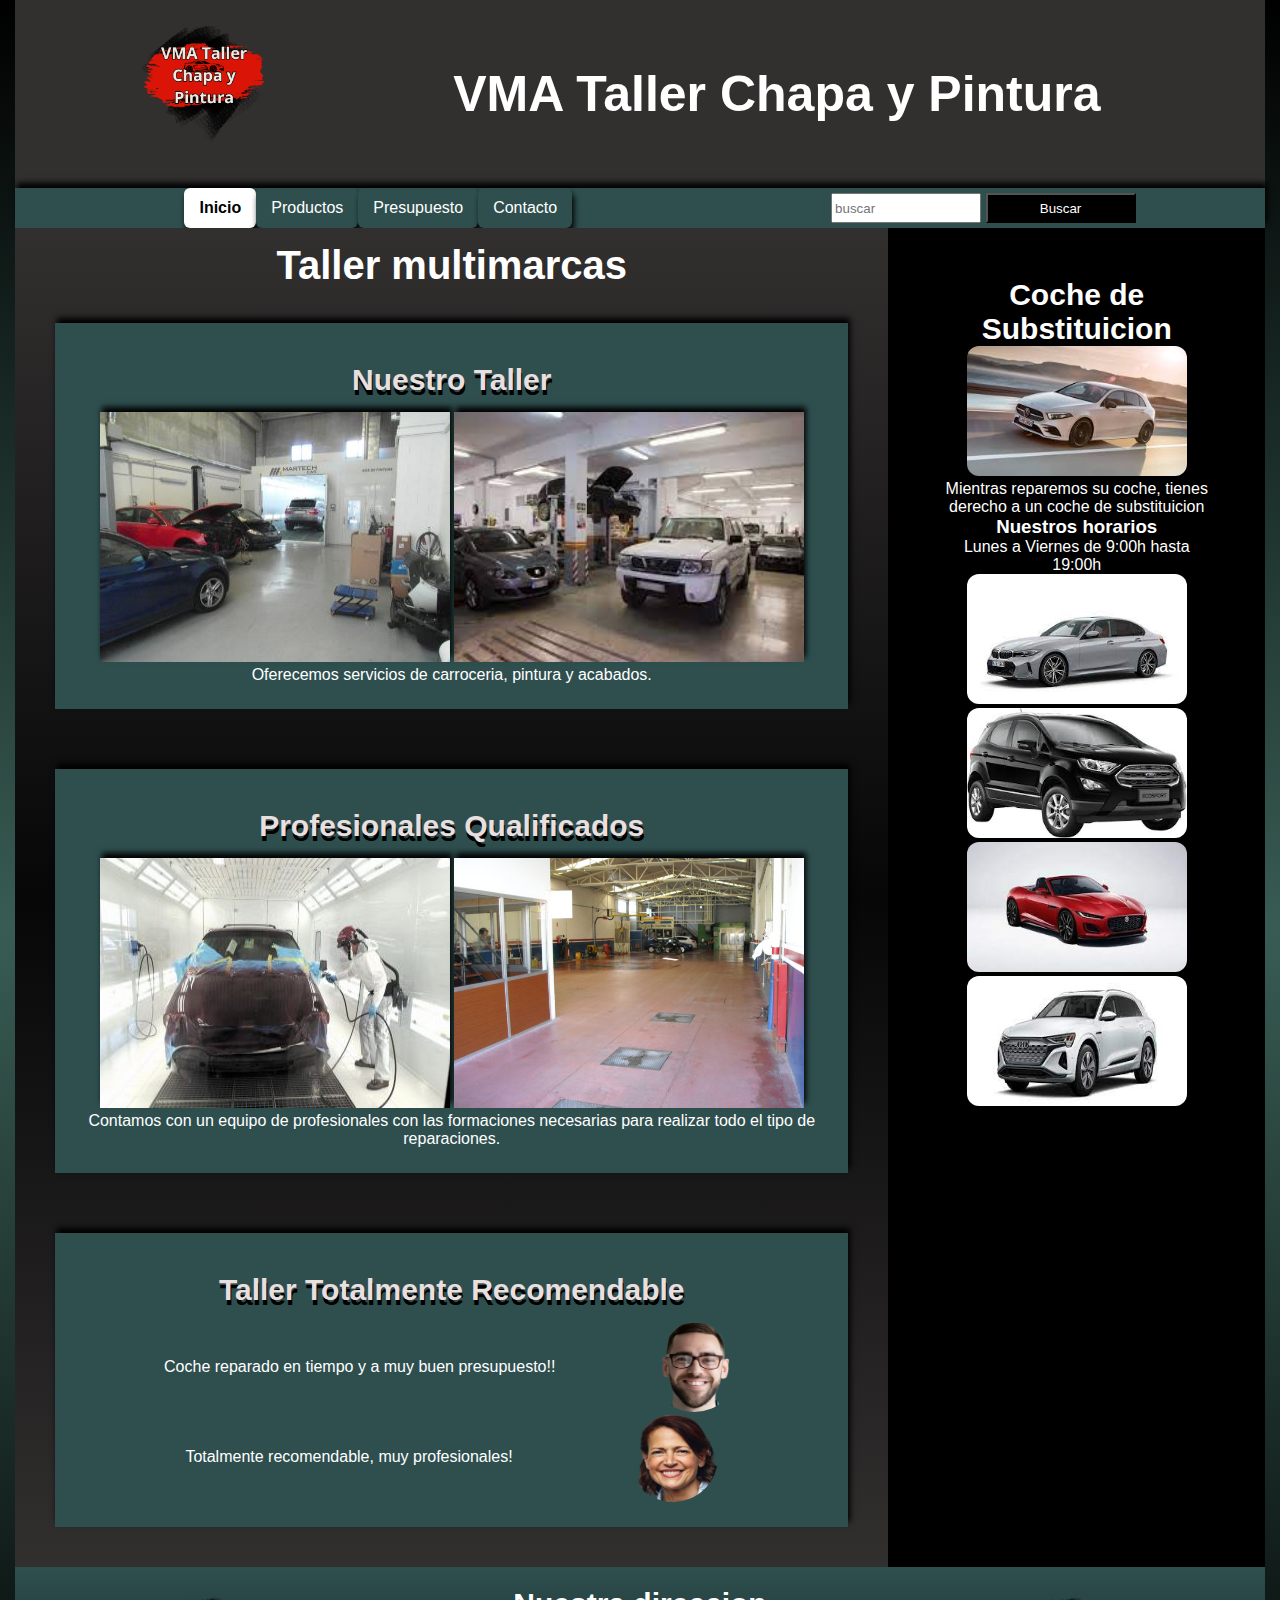
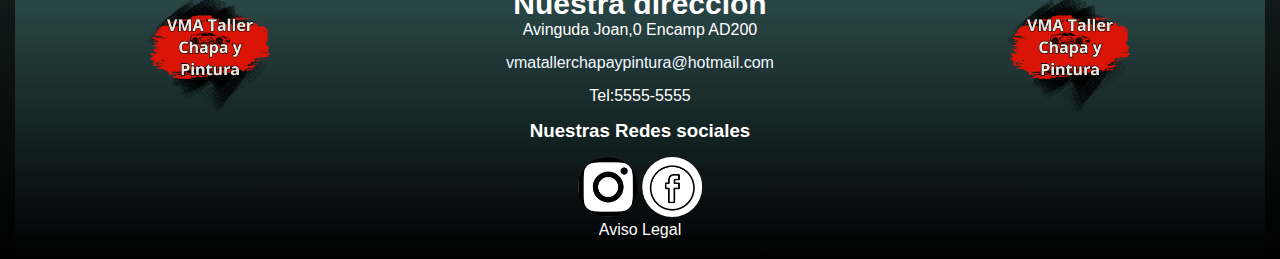
<file: virginia_almeida_trabajoHTML/trabajohtml/index.html>
<!DOCTYPE html>
<html lang="es">
<head>
    <meta charset="UTF-8">
    <meta name="viewport" content="width=device-width, initial-scale=1.0">
    <title>VMA Taller Chapa y Pintura</title>
    <!--FAVICON LOGOTIPO-->
    <link rel="icon" href="./favicon.png" type="image/x-icon">
    <!--CSS Index-->
    <link rel="stylesheet" href="./css/estilos.css">
</head>
<body>
    <!--Cabecera Index-->
    <header>
        <img class="logo" src="./assets/images/logotipo/logo.png" width="250" height="250" alt="logo">
        <h1>VMA Taller Chapa y Pintura</h1>           
   </header>
   <!--Barra de Navegacion index-->
    <nav>
        <ul class="navigation">
            <li><a class="enlace active" href="#">Inicio</a></li>
            <li><a class="enlace" href="./views/productos.html">Productos</a></li>
            <li><a class="enlace" href="./views/presupuesto.html">Presupuesto</a></li>
            <li><a class="enlace" href="./views/contacto.html">Contacto</a></li>
        </ul>
        <form>
            <input type="search" placeholder="buscar">
            <input class="negro" type="submit" value="Buscar">
        </form>
    </nav> 
    <!--Principal Index-->
    <main> 
    <!--Seccion Index-->
        <section>
            <h2>Taller multimarcas</h2>
            <article>
                <h3>Nuestro Taller</h3>                       
                   <img class="foto1" src="./assets/images/taller/fototaller1.jpg" width="350" height="263" alt="taller1">
                   <img class="foto1" src="./assets/images/taller/fototaller2.jpeg" width="274" height="184" alt="taller2">
                                                 
                    <p>Oferecemos servicios de carroceria, pintura y acabados.</p>                                           
            </article>
            <article>
                <h3>Profesionales Qualificados</h3> 
                <img class="foto1" src="./assets/images/taller/fototaller4.jpg" width="350" height="226" alt="taller4"> 
                    <img class="foto1" src="./assets/images/taller/fototaller3.jpg" width="650" height="500" alt="taller3">                                        
                    <p>Contamos con un equipo de profesionales 
                    con las formaciones necesarias 
                    para realizar todo el tipo de reparaciones.</p>
                    
            </article>      
            <article class="reseña1">                        
                    <h3 class="opinion">Taller Totalmente Recomendable</h3>                        
                    <p>Coche reparado en tiempo y a muy buen presupuesto!!</p>
                    <img class="reseña" src="./assets/images/testemuños/testemuño1.png" width="200" height="219" alt="testemuño1">                    
                   <p>Totalmente recomendable, muy profesionales!</p>
                   <img class="reseña" src="./assets/images/testemuños/testemuño2.png" width="200" height="230" alt="testemuño2">
            </article>

        </section>        
               <!--Barra lateral Index-->
       <aside>
        <h2>Coche de Substituicion</h2>
           <img class="foto" src="./assets/images/taller/mercedes.jpeg" width="300" height="168" alt="mercedes">
           <p>Mientras reparemos su coche, tienes derecho a un coche de substituicion</p>
          
           <h3>Nuestros horarios</h3>
           <p>Lunes a Viernes de 9:00h hasta 19:00h</p>   
       
          <img class="foto" src="./assets/images/taller/bmw.jpeg" width="299" height="168" alt="bmw">
          <img class="foto" src="./assets/images/taller/ford.jpeg" width="291" height="173" alt="ford">
          <img class="foto" src="./assets/images/taller/jaguar.jpeg" width="299" height="168" alt="jaguar">
          <img class="foto" src="./assets/images/taller/audi.jpeg" width="343" height="147" alt="audi">
   
    </aside>      
    </main>
    <!---Pie de Pagina rss Index-->
    <footer> 
        <img class="logo" src="./assets/images/logotipo/logo.png" width="250" height="250" alt="logo">        
        <div>
            <h2>Nuestra direccion</h2>  
            <p>Avinguda Joan,0 Encamp AD200 </p>
          
            <a class="email" href="mailto:vmatallerchapaypintura@hotmail.com">vmatallerchapaypintura@hotmail.com</a>
            <p>Tel:5555-5555</p>                  
            <h3>Nuestras Redes sociales</h3>
            <a href="https://www.instagram.com/"><img class="rss" src="./assets/images/logosrss/instagram.png"
             width="225" height="224"  alt="instagram"></a>    
            <a href="https://es-la.facebook.com/"><img class="rss" src="./assets/images/logosrss/facebook.png"
             width="225" height="225"  alt="facebook"></a>             
            <p>Aviso Legal</p>
        </div> 
        <img class="logo" src="./assets/images/logotipo/logo.png" width="250" height="250" alt="logo">               
    </footer>
    
</body>
</html>
</file>
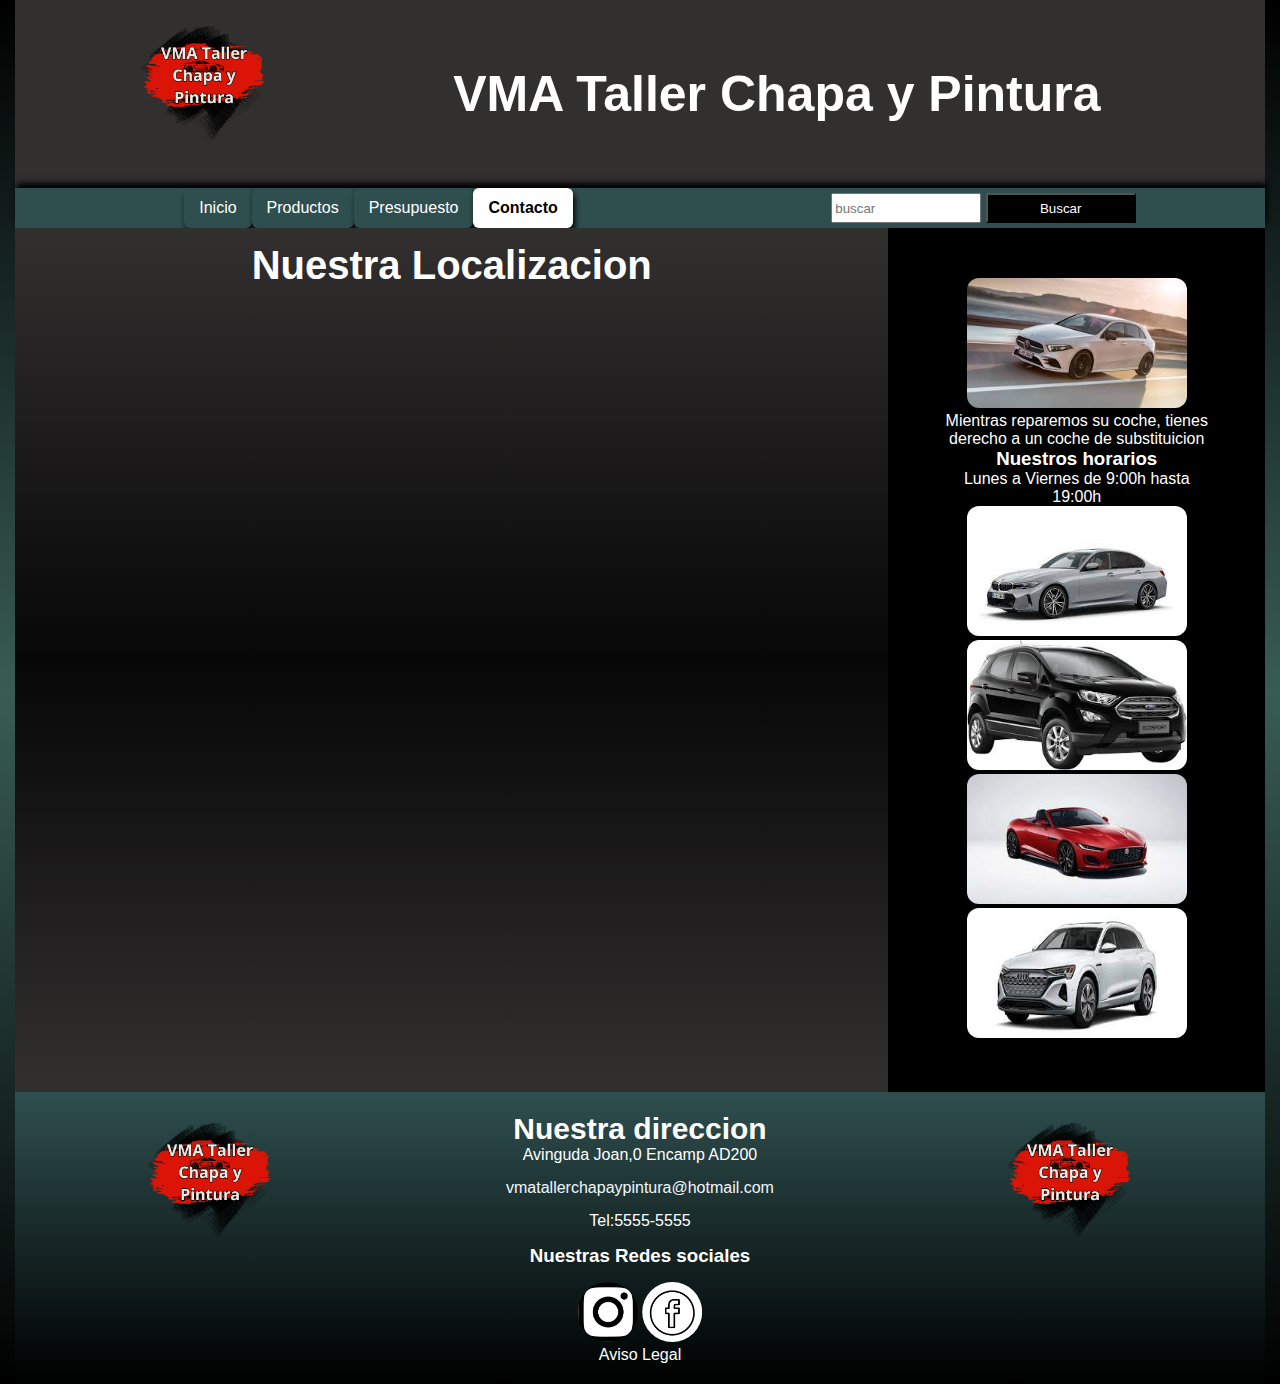
<file: virginia_almeida_trabajoHTML/trabajohtml/views/contacto.html>
<!DOCTYPE html>
<html lang="es">
<head>
    <meta charset="UTF-8">
    <meta name="viewport" content="width=device-width, initial-scale=1.0">
    <title>VMA Taller Chapa y Pintura</title>
    <!--FAVICON LOGOTIPO Contacto-->
    <link rel="icon" href="../favicon.png" type="image/x-icon">
    <!--CSS Contacto-->
    <link rel="stylesheet" href="../css/estilos.css">
</head>
<body>
    <!--Cabecera Contacto-->
    <header>
        <img class="logo" src="../assets/images/logotipo/logo.png" width="250" height="250" alt="logo">
        <h1>VMA Taller Chapa y Pintura</h1>
    
    </header>
    <!--Barra de Navegacion Contacto-->
    <nav>
        <ul class="navigation">
            <li><a class="enlace" href="../index.html">Inicio</a></li>
            <li><a class="enlace" href="../views/productos.html">Productos</a></li>
            <li><a class="enlace" href="../views/presupuesto.html">Presupuesto</a></li>
            <li><a class="enlace active" href="#">Contacto</a></li>
        </ul>
        <form>
            <input type="search" placeholder="buscar">
            <input class="negro" type="submit" value="Buscar">
        </form>
    </nav>
    <!--Principal Contacto-->
    <main>    
        <!--Seccion Contacto-->
       <section class="contacto">
        <h2>Nuestra Localizacion</h2>
        <!--Mapa Localizacion Contacto-->
        <div>
            <iframe src="https://www.google.com/maps/embed?pb=!1m18!1m12!1m3!1d2941.6407694020045!2d1.5094178999999999!3d42.4991892!2m3!1f0!2f0!3f0!3m2!1i1024!2i768!4f13.1!3m3!1m2!1s0x12a5f4d9b12f51a9%3A0xb89a8d757fd764a7!2sPlanxisteria%20BM%20Andorra!5e0!3m2!1sca!2sad!4v1711535868421!5m2!1sca!2sad"
             width="800" height="600" style="border:0;" allowfullscreen="" loading="lazy" referrerpolicy="no-referrer-when-downgrade"></iframe> 
        </div>
       </section>
       <!--Barra lateral Contacto-->
        <aside>
        <img class="foto" src="../assets/images/taller/mercedes.jpeg" width="300" height="168" alt="mercedes">
        <p>Mientras reparemos su coche, tienes derecho a un coche de substituicion</p>
       
        <h3>Nuestros horarios</h3>
        <p>Lunes a Viernes de 9:00h hasta 19:00h</p>
    
       <img class="foto" src="../assets/images/taller/bmw.jpeg" width="299" height="168"  alt="bmw">
       <img class="foto" src="../assets/images/taller/ford.jpeg" width="291" height="173"  alt="ford">
       <img class="foto" src="../assets/images/taller/jaguar.jpeg" width="299" height="168"  alt="jaguar">
       <img class="foto" src="../assets/images/taller/audi.jpeg" width="343" height="147"  alt="audi">   
        </aside>       
    </main>

    <!--Pie de Pagina Rss Contacto-->    
    <footer>
        <img class="logo" src="../assets/images/logotipo/logo.png" width="250" height="250" alt="logo">        
        <div>
            <h2>Nuestra direccion</h2>  
            <p>Avinguda Joan,0 Encamp AD200 </p>          
            <a class="email" href="mailto:vmatallerchapaypintura@hotmail.com">vmatallerchapaypintura@hotmail.com</a>
            <p>Tel:5555-5555</p>                  
            <h3>Nuestras Redes sociales</h3>
            <a href="https://www.instagram.com/"><img class="rss" src="../assets/images/logosrss/instagram.png"
             width="225" height="224" alt="instagram"></a>     
            <a href="https://es-la.facebook.com/"><img class="rss" src="../assets/images/logosrss/facebook.png"
             width="225" height="225" alt="facebook"></a>             
            <p>Aviso Legal</p>
        </div> 
        <img class="logo" src="../assets/images/logotipo/logo.png" width="250" height="250" alt="logo">               
    </footer>
</body>
</html>
</file>
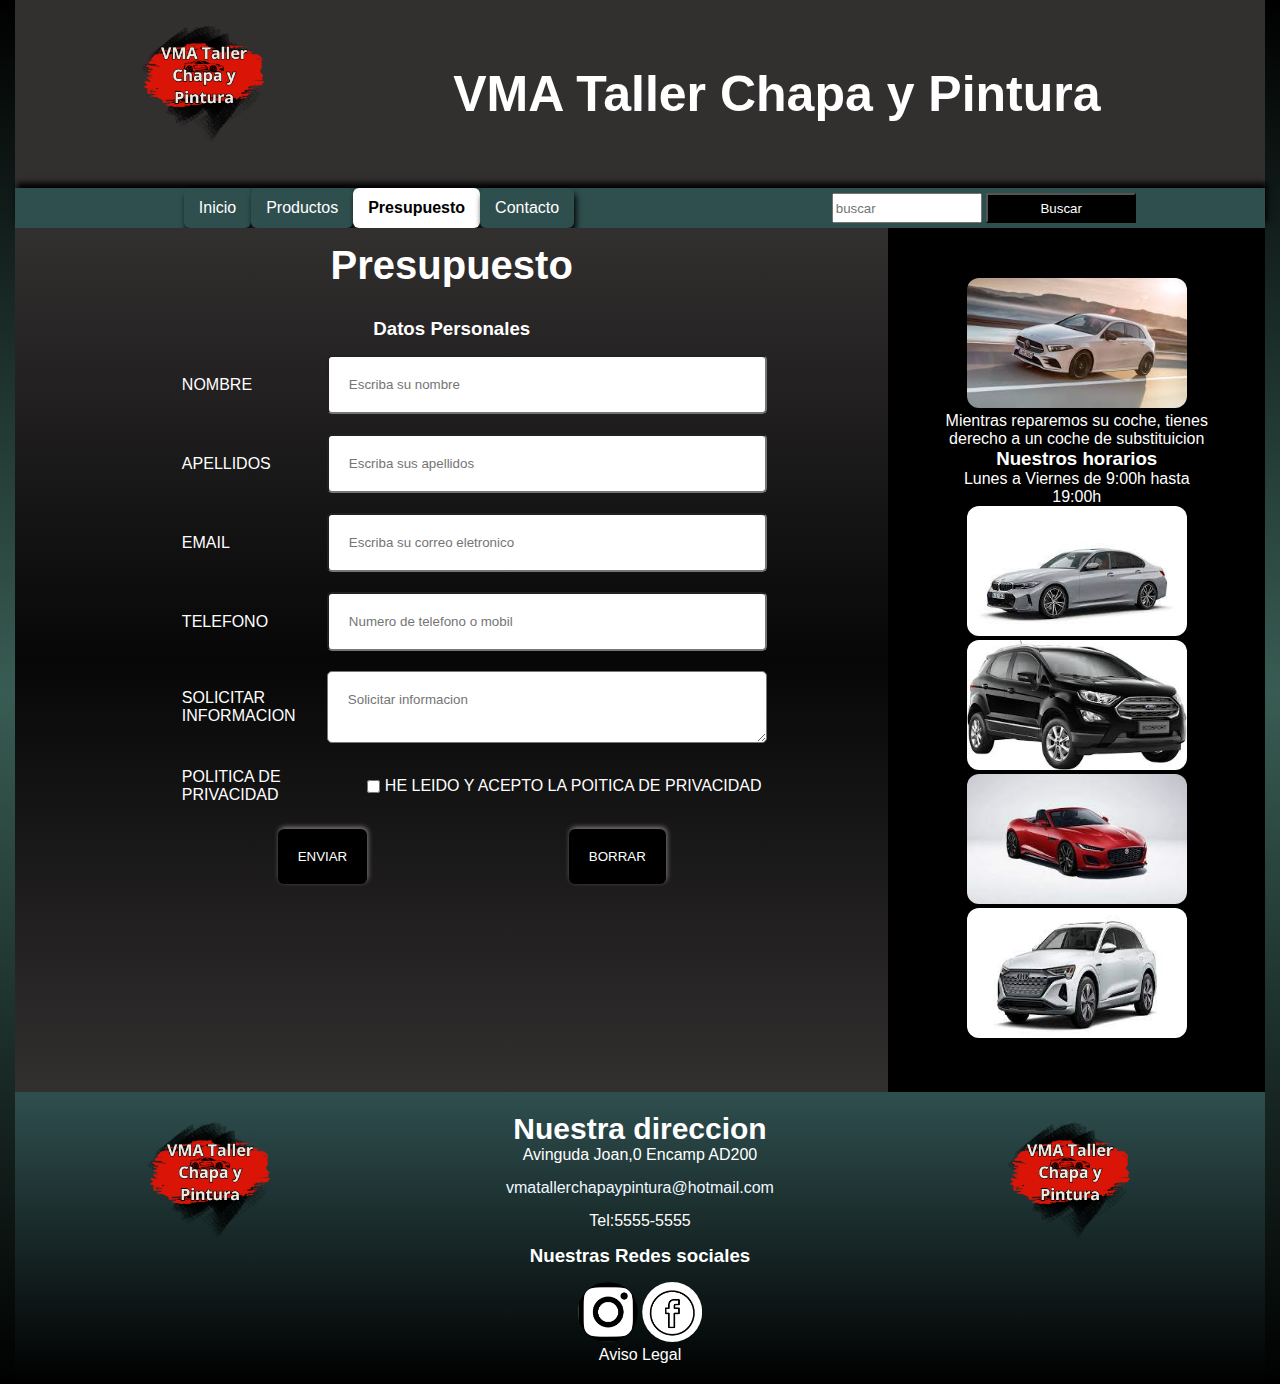
<file: virginia_almeida_trabajoHTML/trabajohtml/views/presupuesto.html>
<!DOCTYPE html>
<html lang="es">
<head>
    <meta charset="UTF-8">
    <meta name="viewport" content="width=device-width, initial-scale=1.0">
    <title>VMA Taller Chapa y Pintura</title>
    <!--FAVICON LOGOTIPO Presupuesto-->
    <link rel="icon" href="../favicon.png" type="image/x-icon">
    <!--CSS Presupuesto-->
    <link rel="stylesheet" href="../css/estilos.css">
</head>
<body>
    <!--Cabecera Presupuesto-->
    <header>
        <img class="logo" src="../assets/images/logotipo/logo.png" width="250" height="250" alt="logo">
        <h1>VMA Taller Chapa y Pintura</h1>   
    </header>
     <!--Barra de Navegacion Presupuesto-->
     <nav>
        <ul class="navigation">
            <li><a class="enlace" href="../index.html">Inicio</a></li>
            <li><a class="enlace" href="../views/productos.html">Productos</a></li>
            <li><a class="enlace active" href="#">Presupuesto</a></li>
            <li><a class="enlace" href="../views/contacto.html">Contacto</a></li>
        </ul>
        <form>
            <input type="search" placeholder="buscar">
            <input class="negro" type="submit" value="Buscar">
        </form>
    </nav>
    <!--Principal Presupuesto-->
    <main>
    
    <!--Seccion Presupuesto--> 
       <section class="formulario">
        <h2>Presupuesto</h2>
    <!--Creacion Formulario Presupuesto-->
        <div>
            <h3>Datos Personales</h3>
            <form id="formulario" name="formulario" method="post" action="taller.php">
                <ul class="exterior">
                    <li>                
                        <label for="nombre">Nombre</label>
                        <input type="text" id="nombre" name="nombre" placeholder="Escriba su nombre" pattern="[A-Z a-z] {3,15}"
                         title="Escriba solo letras entre 3 y 15 caracteres" required>
                    </li>
                    <li>                
                        <label for="apellidos">Apellidos</label>
                        <input type="text" id="apellidos" name="apellidos" placeholder="Escriba sus apellidos" pattern="[A-Z a-z] {4,40}" 
                         title="Escriba solo letras entre 4 y 40 caracteres" required>
                    </li>
                    <li>                
                        <label for="email">Email</label>
                        <input type="email" id="email" name="email" placeholder="Escriba su correo eletronico" pattern="[A-Za-z0-9_.-] +\.[a-z]{2,4}"
                         title="Escriba su correo eletronivo" required>
                    </li>
                    <li>                
                        <label for="telefono">Telefono</label>
                        <input type="tel" id="telefono" name="telefono" placeholder="Numero de telefono o mobil" pattern="[0-9]{10}" 
                         title="Escriba el numero de su telefono o mobil hasta 10 digitos + prefixo" required>
                    </li>
                    <li>                
                        <label for="informacion">Solicitar informacion</label>
                        <textarea id="informacion" name="informacion" placeholder="Solicitar informacion" title="Solicite su presupuesto"></textarea>
                    </li>
                    <li>
                        <p>Politica de privacidad</p>
                        <ul class="interior">
                            <li>
                                <input type="checkbox" id="aceptar" name="privacidad" value="aceptar" required>
                                <label for="aceptar">He leido y acepto la poitica de privacidad</label>
                            </li>
                        </ul>
                    </li>
                    <li>
                        <button type="submit">Enviar</button>
                        <button type="reset">Borrar</button>
                    </li>         
                                           
                </ul>
                </form>
               </div>       
       </section> 
       <!--Barra Lateral Presupuesto-->
    <aside>
        <img class="foto" src="../assets/images/taller/mercedes.jpeg" width="300" height="168" alt="mercedes">
           <p>Mientras reparemos su coche, tienes derecho a un coche de substituicion</p>
          
           <h3>Nuestros horarios</h3>
           <p>Lunes a Viernes de 9:00h hasta 19:00h</p>   
       
          <img class="foto" src="../assets/images/taller/bmw.jpeg" width="299" height="168" alt="bmw">
          <img class="foto" src="../assets/images/taller/ford.jpeg" width="291" height="173" alt="ford">
          <img class="foto" src="../assets/images/taller/jaguar.jpeg" width="299" height="168" alt="jaguar">
          <img class="foto" src="../assets/images/taller/audi.jpeg" width="343" height="147" alt="audi">
    </aside>  
      
    </main>
    <!--Pie de Pagina Rss Presupuesto-->
    <footer>
        <img class="logo" src="../assets/images/logotipo/logo.png" width="250" height="250" alt="logo">        
        <div>
            <h2>Nuestra direccion</h2>  
            <p>Avinguda Joan,0 Encamp AD200</p>            
            <a class="email" href="mailto:vmatallerchapaypintura@hotmail.com">vmatallerchapaypintura@hotmail.com</a>
            <p>Tel:5555-5555</p>                  
            <h3>Nuestras Redes sociales</h3>
            <a href="https://www.instagram.com/"><img class="rss" src="../assets/images/logosrss/instagram.png"
             width="225" height="224"  alt="instagram"></a>    
            <a href="https://es-la.facebook.com/"><img class="rss" src="../assets/images/logosrss/facebook.png"
             width="225" height="225"  alt="facebook"></a>             
            <p>Aviso Legal</p>
        </div> 
        <img class="logo" src="../assets/images/logotipo/logo.png" width="250" height="250" alt="logo">       
       
                                  
    </footer>
    
    
</body>
</html>
</file>
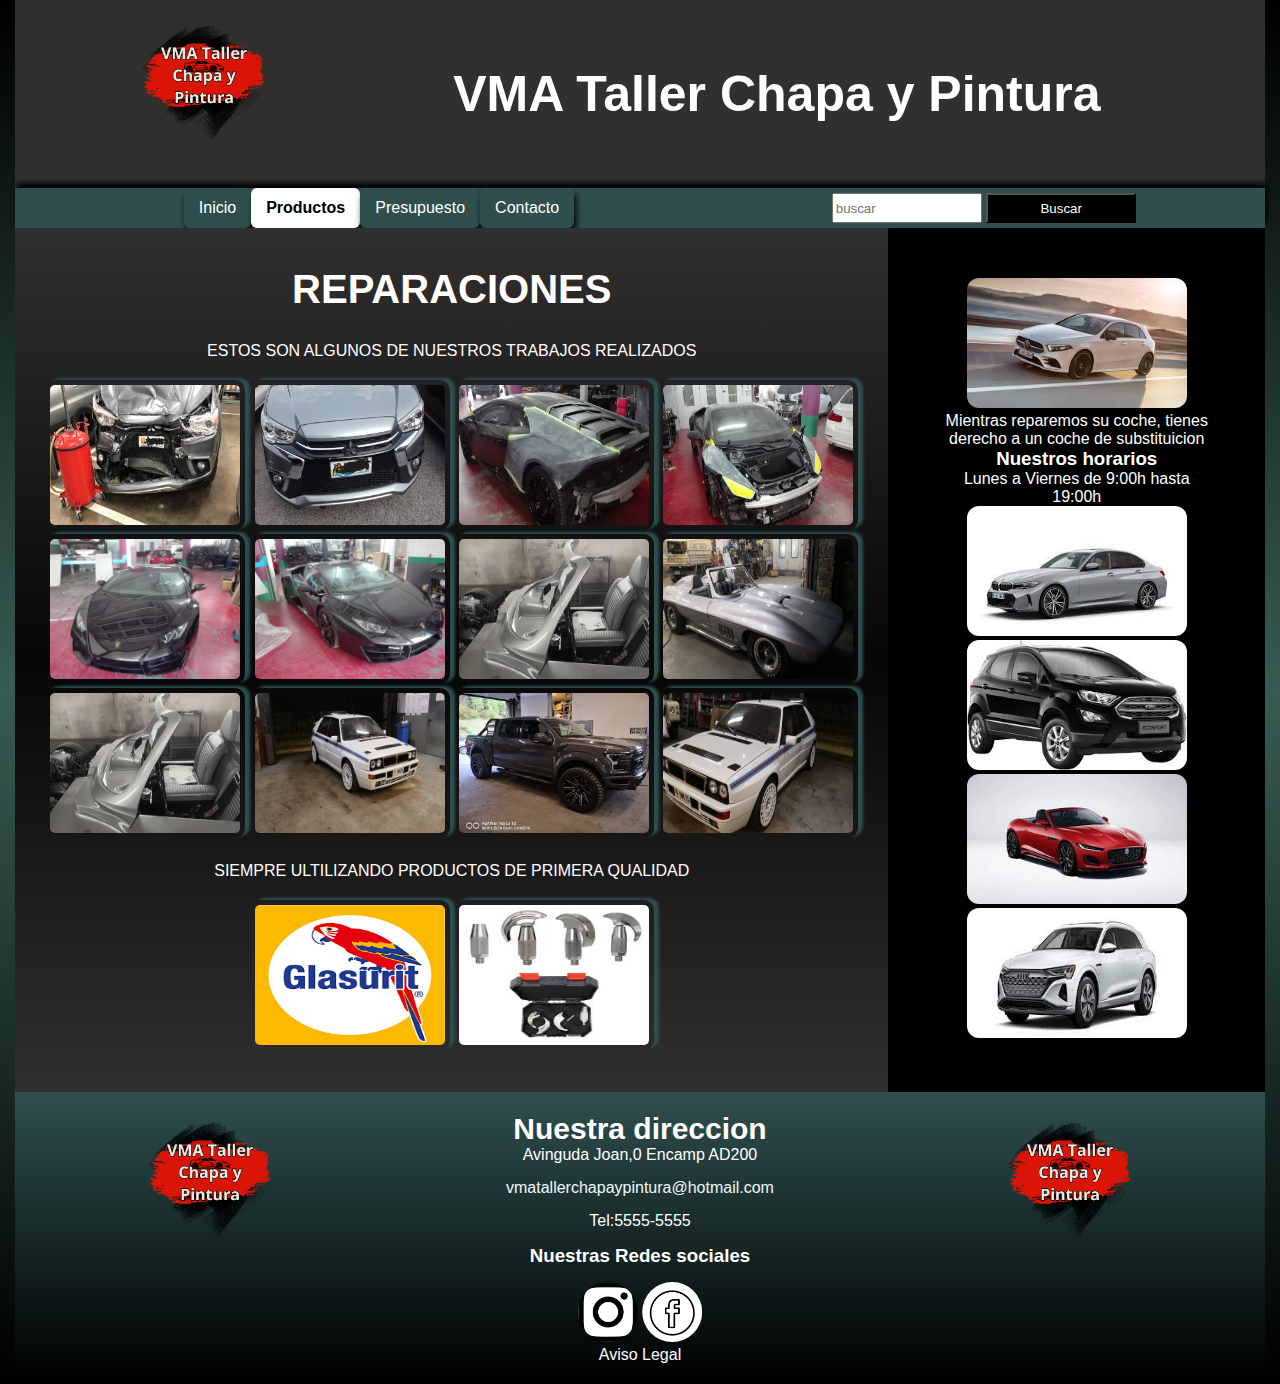
<file: virginia_almeida_trabajoHTML/trabajohtml/views/productos.html>
<!DOCTYPE html>
<html lang="es">
<head>
    <meta charset="UTF-8">
    <meta name="viewport" content="width=device-width, initial-scale=1.0">
    <title>VMA Taller Chapa y Pintura</title>
    <!--FAVICON LOGOTIPO Productos-->
    <link rel="icon" href="../favicon.png" type="image/x-icon">
    <!--CSS Productos-->
    <link rel="stylesheet" href="../css/estilos.css">
</head>
<body>
   <!--Cabecera Productos--> 
    <header>
        <img class="logo" src="../assets/images/logotipo/logo.png" width="250" height="250" alt="logo">
        <h1>VMA Taller Chapa y Pintura</h1>   
    </header>
     <!--Barra de Navegacion Productos-->
     <nav>
        <ul class="navigation">
            <li><a class="enlace" href="../index.html">Inicio</a></li>
            <li><a class="enlace active" href="#">Productos</a></li>
            <li><a class="enlace" href="../views/presupuesto.html">Presupuesto</a></li>
            <li><a class="enlace" href="../views/contacto.html">Contacto</a></li>
        </ul>
        <form>
            <input type="search" placeholder="buscar">
            <input class="negro" type="submit" value="Buscar">
        </form>
    </nav>
    <!--Principal Productos-->
    <main>    
    <!--Secccion Galeria de Imagenes Trabajos Realizados (Productos)-->
       <section class="trabajos">
        <h2>Reparaciones</h2>       
        <div class="trabajos1">
                <p>Estos son algunos de nuestros trabajos realizados</p>
            <img class="coche" src="../assets/images/reparaciones/accidente1.jpg" width="400" height="225" alt="accidente1">
            <img class="coche" src="../assets/images/reparaciones/accidente2.jpg" width="400" height="225" alt="accidente2">
            <img class="coche" src="../assets/images/reparaciones/reparacion1.jpg" width="400" height="236" alt="reparacion1">
            <img class="coche" src="../assets/images/reparaciones/reparacion2.jpg" width="400" height="225" alt="reparacion2">
            <img class="coche" src="../assets/images/reparaciones/reparacion3.jpg" width="400" height="300" alt="reparacion3">
            <img class="coche" src="../assets/images/reparaciones/reparacion4.jpg" width="400" height="300" alt="reparacion4">
            <img class="coche" src="../assets/images/reparaciones/reparacion5.jpg" width="300" height="169" alt="reparacion5">
            <img class="coche" src="../assets/images/reparaciones/reparacion6.jpg" width="300" height="169" alt="reparacion6">
            <img class="coche" src="../assets/images/reparaciones/reparacion7.jpg" width="300" height="169" alt="reparacion7">
            <img class="coche" src="../assets/images/reparaciones/reparacion8.jpg" width="300" height="169" alt="reparacion8">
            <img class="coche" src="../assets/images/reparaciones/coche1.jpg" width="300" height="225" alt="coche1">
            <img class="coche" src="../assets/images/reparaciones/reparacion9.jpg" width="300" height="169" alt="reparacion9">
                <p>Siempre ultilizando productos de primera qualidad</p>
            <img class="coche" src="../assets/images/chapapintura/marcapintura.png" width="225" height="225" alt="marcapintura">
            <img class="coche" src="../assets/images/taller/herramientas.jpeg" width="225" height="225" alt="herramientas">
        </div>
       </section> 
       <!--Barra lateral Productos-->
       <aside>
        <img class="foto" src="../assets/images/taller/mercedes.jpeg" width="300" height="168" alt="mercedes">
        <p>Mientras reparemos su coche, tienes derecho a un coche de substituicion</p>
       
        <h3>Nuestros horarios</h3>
        <p>Lunes a Viernes de 9:00h hasta 19:00h</p>   
    
       <img class="foto" src="../assets/images/taller/bmw.jpeg" width="299" height="168" alt="bmw">
       <img class="foto" src="../assets/images/taller/ford.jpeg" width="291" height="173" alt="ford">
       <img class="foto" src="../assets/images/taller/jaguar.jpeg" width="299" height="168" alt="jaguar">
       <img class="foto" src="../assets/images/taller/audi.jpeg" width="343" height="147" alt="audi">
      </aside>        
    </main>
    <!--Pie de pagina Rss Productos-->
    <footer>
        <img class="logo" src="../assets/images/logotipo/logo.png" width="250" height="250" alt="logo">        
        <div>
            <h2>Nuestra direccion</h2>  
            <p>Avinguda Joan,0 Encamp AD200 </p>            
            <a class="email" href="mailto:vmatallerchapaypintura@hotmail.com">vmatallerchapaypintura@hotmail.com</a>
            <p>Tel:5555-5555</p>                  
            <h3>Nuestras Redes sociales</h3>
            <a href="https://www.instagram.com/"><img class="rss" src="../assets/images/logosrss/instagram.png"
             width="225" height="224" alt="instagram"></a>     
            <a href="https://es-la.facebook.com/"><img class="rss" src="../assets/images/logosrss/facebook.png"
             width="225" height="225" alt="facebook"></a>             
            <p>Aviso Legal</p>
        </div> 
        <img class="logo" src="../assets/images/logotipo/logo.png" width="250" height="250" alt="logo">              
    </footer>
    
</body>
</html>
</file>
<file: virginia_almeida_trabajoHTML/trabajohtml/css/estilos.css>
*{
    margin:0 auto;    
    box-sizing: border-box;
}

/****************************MAQUETACION CON GRID ESTILOS GENERALES*******************/
body{
    min-height:100vh;
    display:grid;
    grid-template-areas:
     "my-header my-header my-header"
     "my-nav my-nav my-nav"
     "my-main my-main my-main"
     "my-footer my-footer my-footer";
     grid-template-rows: auto auto 1fr auto;
     grid-template-columns: auto 1fr auto;     
     font-family:Verdana, Tahoma, sans-serif;   
    background-image: linear-gradient(black, rgb(56, 92, 83), black);
}
header{
    grid-area: my-header;
}
nav{
    grid-area: my-nav;
}
main{
    grid-area: my-main;
}
footer{
    grid-area: my-footer;
}
/***********************************************HEADER*********************************************************/

header{
    width: 1250px;   
    background-color:rgb(50, 47, 47);
    padding: 15px;
    color:white;
    display: flex;  
}
.logo{
    width: 150px;
    height: 150px;    
}
h1{
    margin-left: 2%;
    font-size: 50px;
    padding:50px;       
}
/****************************************BARRA DE NAVEGACION**************************************************/
nav{
    width: 1250px;
    background-color:darkslategrey;
    display: flex;   
    line-height: 30px;
    box-shadow: 2px -5px 6px black; 

}
nav ul{
    display: flex;
    list-style: none;
}
nav ul a{
    background-color:darkslategrey;
    padding: 5px 15px;
    text-decoration: none;
    color:white;
    display: inline-block;
    box-shadow: 2px 5px 6px black;
    border-radius: 6px;
   
}
nav a:hover{
    background-color: white;    
    color:black;
    transition: 1s;    
    font-weight: bold;

}
nav>form>input{
    width: 150px;
    height: 30px;
    color:white;
    margin-top: 5px;
}
.active{
    background-color: white;
    color:black;
    font-weight: bold;
}
.negro{
    background-color: black;
    cursor: pointer;
}
.negro:hover{
    background-color:white;
    font-weight: bold;
    color:black;
    transition:1s;
}

/***********************************************************************************************************************
**********************************************ESTILOS GENERALES MAIN SECTION ARTICLE Y ASIDE****************************************************
************************************************************************************************************************/
.foto1{
    width: 350px;
    height: 250px;    
    box-shadow: 2px -5px 6px black;
    gap: 20px;
}
main{
    display: flex;
    width: 1250px;    
    flex-direction: row;
    justify-items: center;   
}
/***************************************ESTILOS GENERALES SECTION***************************************************/
main section{
    background-image: linear-gradient( rgb(50, 47, 47), rgb(7, 7, 7), rgb(50, 47, 47));
    width: 1250px;
    padding: 15px;
    display: flex;
    flex-wrap: wrap;
    align-items: center;
    text-align: center;   
}
main > section > h2{
    font-size: 40px;
    color:white;
}
/***************************************ESTILOS GENERALES INDEX SECTION ARTICLE**********************************/
main section article{
    width: 250%;
    margin:25px;
    padding:25px;
    background-color:darkslategray;
    align-items: center;
    text-align: center;
    color:white; 
    box-shadow: 2px -5px 6px black; 
}
article > h3{
    text-align: center;
    font-weight:bold;
    font-size: 30px;
    color:rgb(233, 223, 223);
    padding:15px 20px; 
    text-shadow: 1px 5px black;   
}
.reseña{
    width: 90px;
    height: 90px;
    clip-path:circle(50%);
    margin-left: 10px;
    text-shadow: 1px 2px 2px black;   
}
.reseña1, .reseña, .opinion{
    display: flex;
    flex-wrap: wrap;
    flex-direction: row;
    justify-content:center; 
}
article > p{
    text-align:center;
}
/*********************************************ESTILOS GENERALES BARRA LATERAL************************************/
main > aside {
    background-color:black;
    width: 40%;
    padding:50px;
    color:white;
    text-align: center;
    gap:2rem;   
    border: 0;
    gap: 15px 
}
.foto{
    width: 220px;
    height: 130px; 
    border-radius: 12px;
    margin-bottom: 15px 20px;
}
/******************************************ESTILOS GENERALES FOOTER**********************************************/
footer{
    background-image: linear-gradient(darkslategrey, black);
    width: 1250px;
    color:white;
    padding: 20px;
    display: flex;
    flex-direction: row;
    text-align: center;
}
footer > div .email{
    display: flex;
    flex-direction: column;
    text-decoration: none;
    color:aliceblue;
    padding: 15px 20px;
    
}
.rss{
    width: 60px;
    height: 60px;
    clip-path:circle(50%);    
}

/**************************************************************************************************************
********************************************ESTILOS PRODUCTOS GALERIA DE FOTOS*********************************
***************************************************************************************************************/
h2{
    font-size: 30px;
}
.trabajos, .trabajos1 > h2 > p{
    display: flex;
    color:white;
    flex-wrap: wrap;
    padding: 5px 20px;
    margin:0;
    justify-content: space-between;
    align-items: center;
    gap: 10px;
}
.trabajos, .trabajos1 p{
    text-align: center;
    padding: 20px 15px;
    align-content: center;
    text-transform: uppercase;
}   
.coche{
    width: 200px;
    height: 150px;
    box-shadow: 5px -2px 3px darkslategrey;
    padding: 5px;  
    border-radius: 10px;  
}    

/***************************************************************************************************************
**************************************************ESTILOS PRESUPUESTO FORMULARIO********************************
****************************************************************************************************************/
section, .formulario >div{   

   align-content:flex-start;
   padding: 5px 20px;
   gap: 10px;
   text-align: center;
   justify-content: center;   
    color:white;      
}
div>h3{
    margin-top: 5px 20px;
    padding: 15px 20px;
}
.exterior{
    list-style-type: none;
    text-align: left;
}
.exterior{
   max-width: 700px;
   margin: 0 auto;
}
.exterior li, .interior{
    display:flex;
    flex-wrap: wrap;
    align-items: center;
} 
.exterior li label, 
.exterior p{
    padding:5px;
    text-transform: uppercase;    
}
.exterior > li > label,
.exterior > li > p{
    flex: 1 0 150px;
    max-width: 150px;
}
.interior{

    justify-content: space-between;
}
.exterior > li:not(:last-child){
    margin-bottom: 20px;    
}
.exterior > li > label + *, 
.interior{
    flex: 1 0 150px;    
}
.exterior li input, 
.exterior li textarea{
    padding:20px;
    border-radius: 5px;
    font-family: Verdana, Tahoma, sans-serif;   
}
.exterior li button{   
    padding: 20px 20px;
    border:none;
    background-color: black;
    color:white;
    text-transform: uppercase;
    box-shadow: 1px -2px 5px rgb(129, 122, 122);
    cursor:pointer; 
    border-radius: 6px;  
}
.exterior li button:hover{
    background-color: white;    
    color:black;
    transition: 1s;   
    font-weight: bold;
}

/*******************************************************************************************************************
*********************************************************ESTILOS CONTACTO*******************************************
********************************************************************************************************************/
 main > .contacto > h2 > div > iframe{ 
    padding: 15px 20px;
    align-items:center;   
}
iframe{   
    padding: 10px;
    border-radius: 15px;  
}
/***********************************************************************************************************************
***********************************************************FIN**********************************************************
************************************************************************************************************************/
</file>
